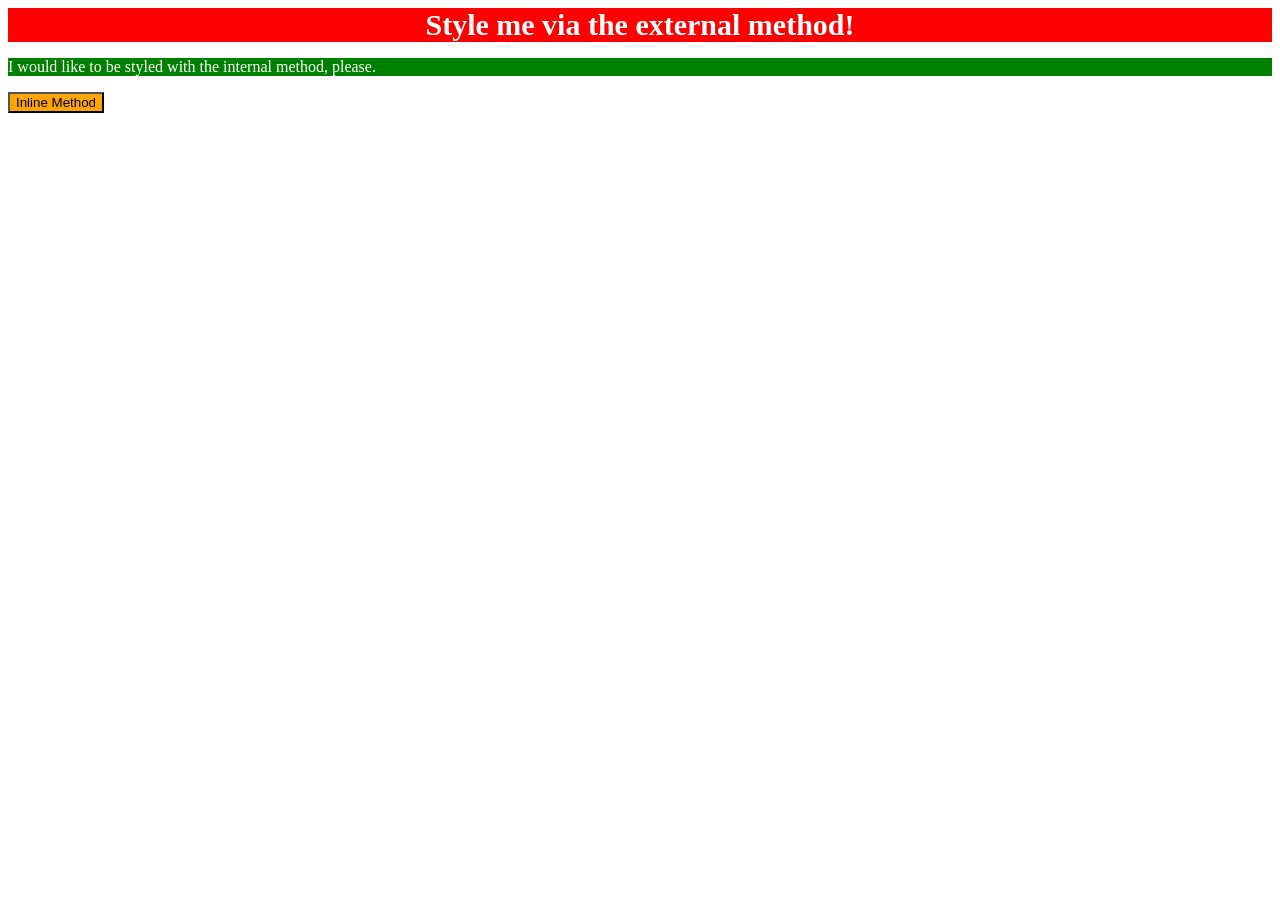
<file: foundations/intro-to-css/01-css-methods/index.html>
<!doctype html>
<html lang="en">
  <head>
    <meta charset="UTF-8" />
    <meta http-equiv="X-UA-Compatible" content="IE=edge" />
    <meta name="viewport" content="width=device-width, initial-scale=1.0" />
    <title>Methods for Adding CSS</title>
    <link rel="stylesheet" href="style.css" />
    <style>
      p {
        color: white;
        background-color: green;
      }
    </style>
  </head>
  <body>
    <div>Style me via the external method!</div>
    <p>I would like to be styled with the internal method, please.</p>
    <button style="color: black; background-color: orange">Inline Method</button>
  </body>
</html>
</file>
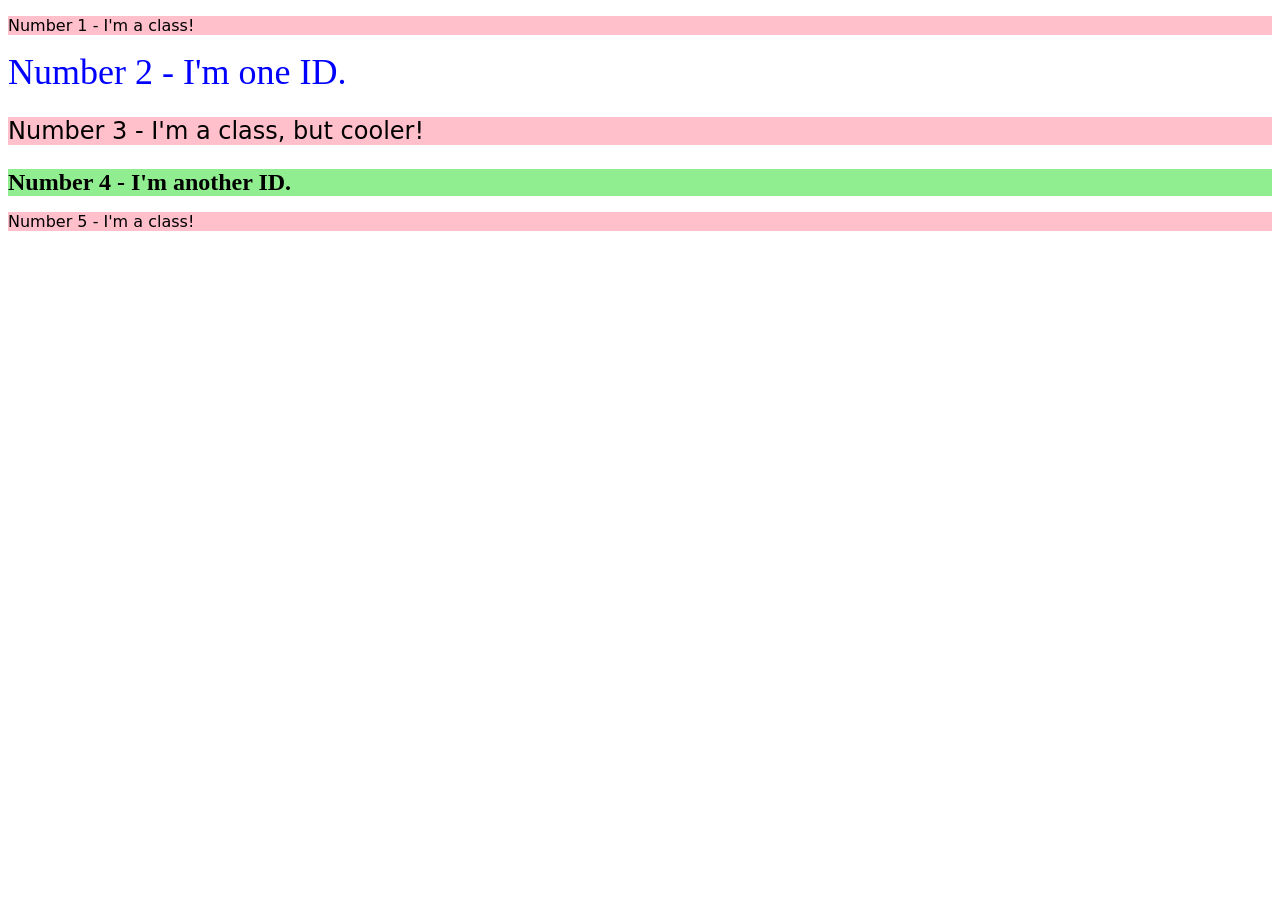
<file: foundations/intro-to-css/02-class-id-selectors/index.html>
<!doctype html>
<html lang="en">
  <head>
    <meta charset="UTF-8" />
    <meta http-equiv="X-UA-Compatible" content="IE=edge" />
    <meta name="viewport" content="width=device-width, initial-scale=1.0" />
    <title>Class and ID Selectors</title>
    <link rel="stylesheet" href="style.css" />
  </head>
  <body>
    <p class="p">Number 1 - I'm a class!</p>
    <div id="id2">Number 2 - I'm one ID.</div>
    <p class="p size">Number 3 - I'm a class, but cooler!</p>
    <div id="id4" class="size">Number 4 - I'm another ID.</div>
    <p class="p">Number 5 - I'm a class!</p>
  </body>
</html>
</file>
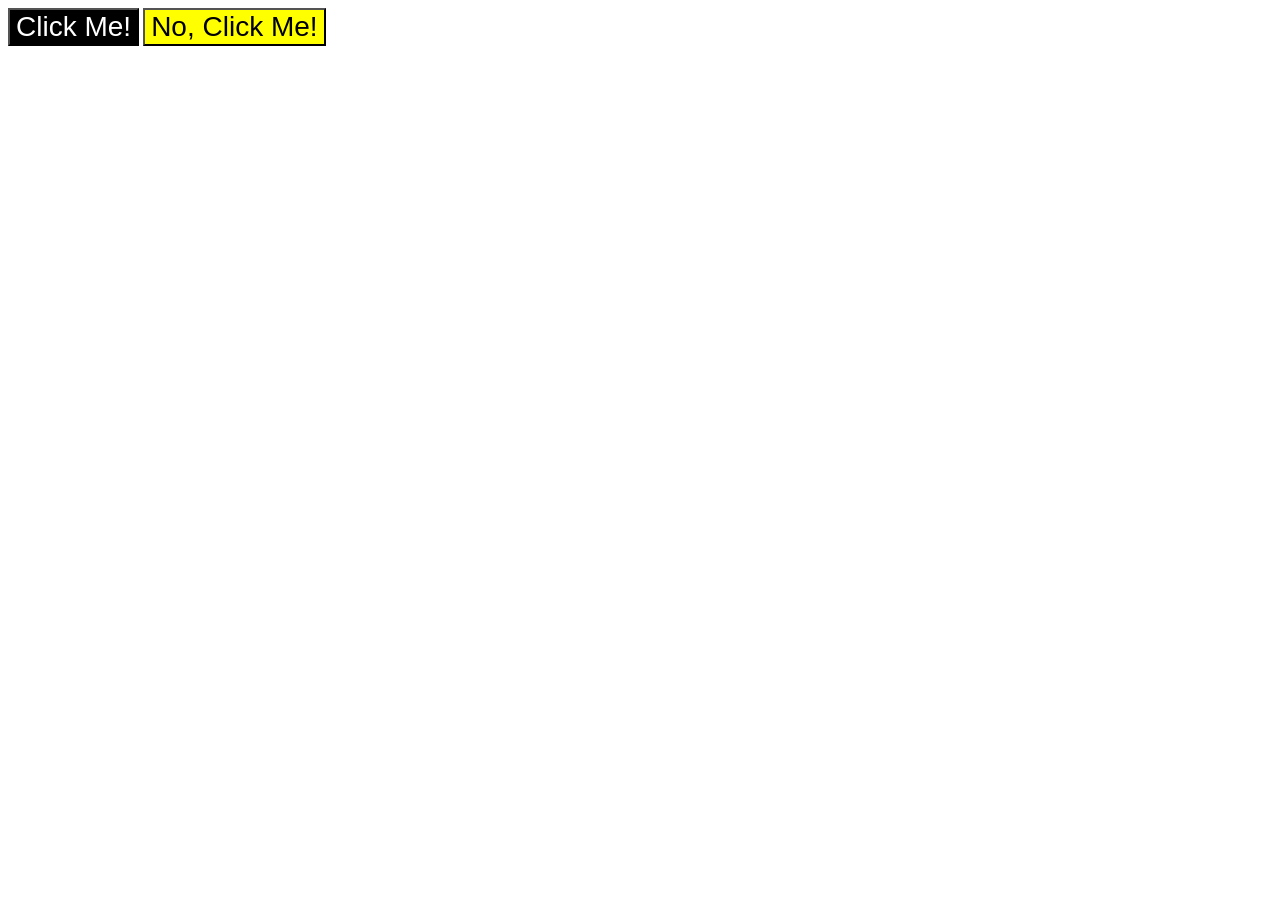
<file: foundations/intro-to-css/03-grouping-selectors/index.html>
<!doctype html>
<html lang="en">
  <head>
    <meta charset="UTF-8" />
    <meta http-equiv="X-UA-Compatible" content="IE=edge" />
    <meta name="viewport" content="width=device-width, initial-scale=1.0" />
    <title>Grouping Selectors</title>
    <link rel="stylesheet" href="style.css" />
  </head>
  <body>
    <button class="first font">Click Me!</button>
    <button class="second font">No, Click Me!</button>
  </body>
</html>
</file>
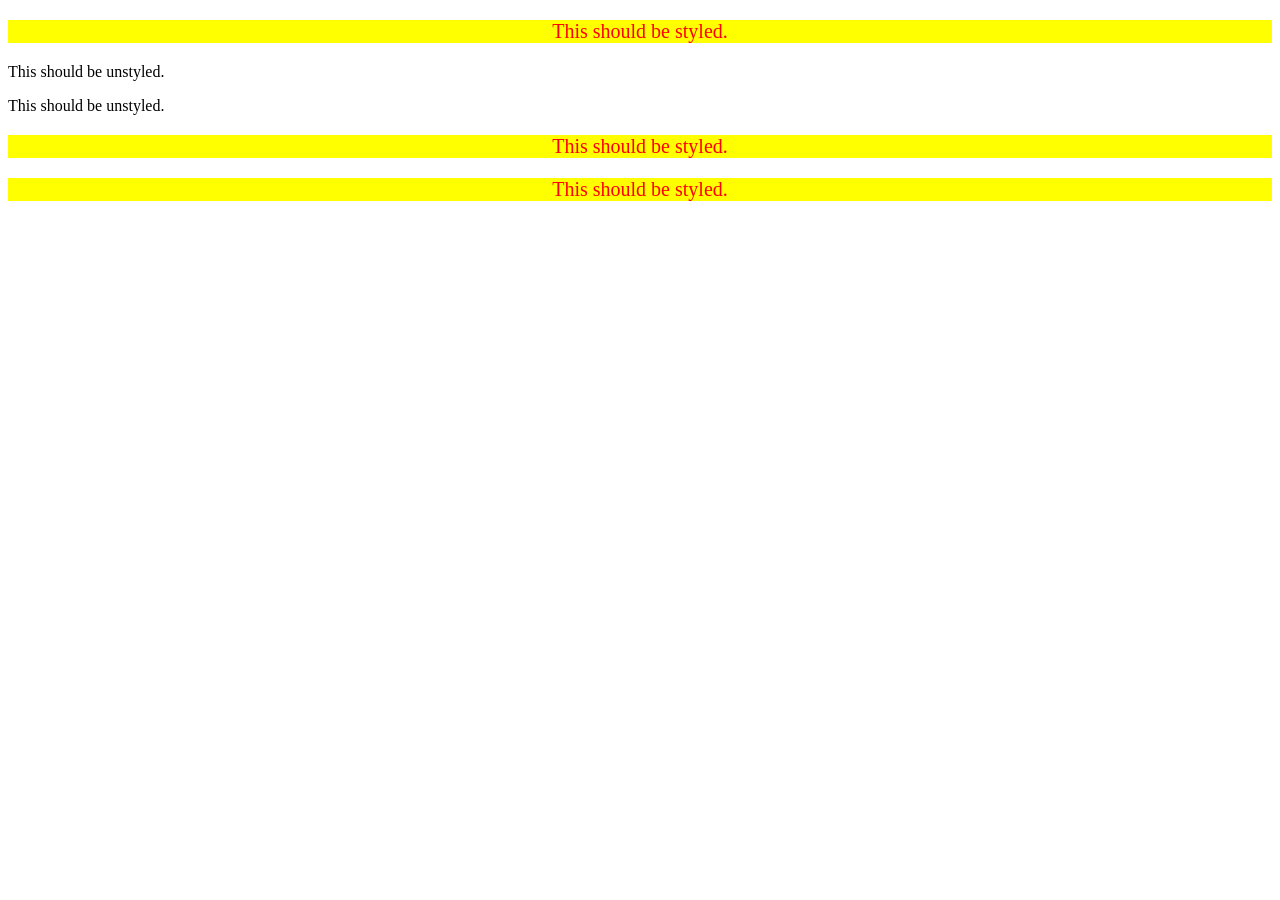
<file: foundations/intro-to-css/05-descendant-combinator/index.html>
<!doctype html>
<html lang="en">
  <head>
    <meta charset="UTF-8" />
    <meta http-equiv="X-UA-Compatible" content="IE=edge" />
    <meta name="viewport" content="width=device-width, initial-scale=1.0" />
    <title>Descendant Combinator</title>
    <link rel="stylesheet" href="style.css" />
  </head>
  <body>
    <div class="container">
      <p class="text">This should be styled.</p>
    </div>
    <p class="text">This should be unstyled.</p>
    <p class="text">This should be unstyled.</p>
    <div class="container">
      <p class="text">This should be styled.</p>
    </div>
    <div class="container">
      <p class="text">This should be styled.</p>
    </div>
  </body>
</html>
</file>
<file: foundations/intro-to-css/01-css-methods/style.css>
div {
  color: white;
  background-color: red;
  font-size: 30px;
  font-weight: bold;
  text-align: center;
}
</file>
<file: foundations/intro-to-css/02-class-id-selectors/style.css>
.p {
  background-color: pink;
  font-family:
    "Verdana",
    DejaVu Sans,
    sans-serif;
}

#id2 {
  color: blue;
  font-size: 36px;
}

#id4 {
  background-color: lightgreen;
  font-weight: bold;
}

.size {
  font-size: 24px;
}
</file>
<file: foundations/intro-to-css/03-grouping-selectors/style.css>
.first {
  color: white;
  background-color: black;
}

.second {
  background-color: yellow;
}

.font {
  font-size: 28px;
  font-family: "Helvetica", "Times New Roman", sans-serif;
}
</file>
<file: foundations/intro-to-css/05-descendant-combinator/style.css>
div {
  color: red;
  background-color: yellow;
  font-size: 20px;
  text-align: center;
}
</file>
